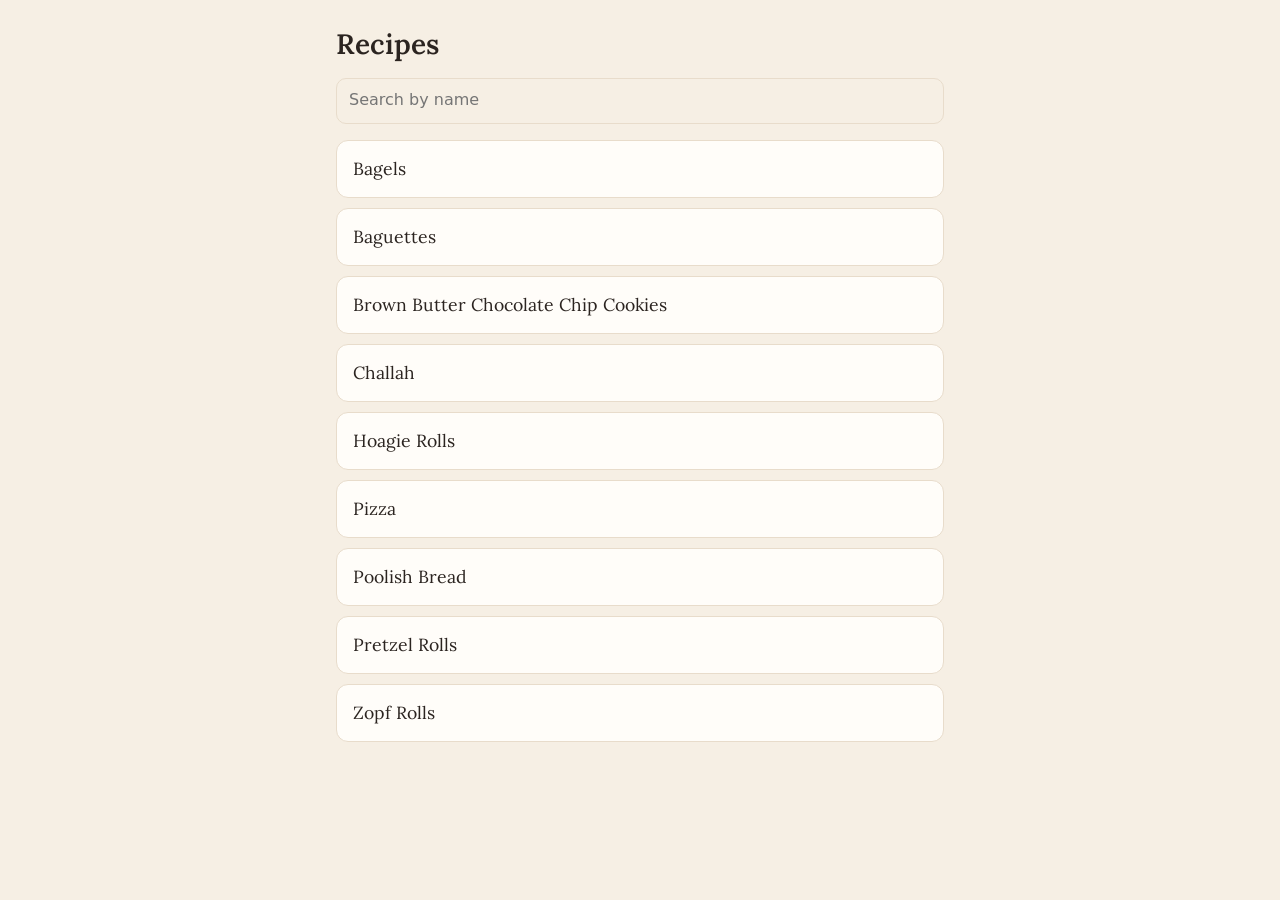
<file: index.html>
<!doctype html>
<html lang="en">
<head>
  <meta charset="utf-8">
  <meta name="viewport" content="width=device-width, initial-scale=1">
  <title>Recipes</title>
  <!-- Home-screen icon and app settings -->
  <link rel="manifest" href="manifest.webmanifest">
  <link rel="icon" href="icons/icon-192.png">
  <link rel="apple-touch-icon" href="icons/icon-180.png">
  <meta name="theme-color" content="#f6efe4" media="(prefers-color-scheme: light)">
  <meta name="theme-color" content="#1d1916" media="(prefers-color-scheme: dark)">
  <link rel="preconnect" href="https://fonts.googleapis.com">
  <link rel="preconnect" href="https://fonts.gstatic.com" crossorigin>
  <link rel="stylesheet" href="https://fonts.googleapis.com/css2?family=Lora:wght@600&display=swap">
  <link rel="stylesheet" href="style.css">
</head>
<body data-page="list">
  <main>
    <h1>Recipes</h1>
    <input id="search" type="search" placeholder="Search by name" autocomplete="off">
    <ul id="recipe-list"></ul>
    <p id="list-message" class="message"></p>
  </main>
  <script src="app.js"></script>
</body>
</html>
</file>
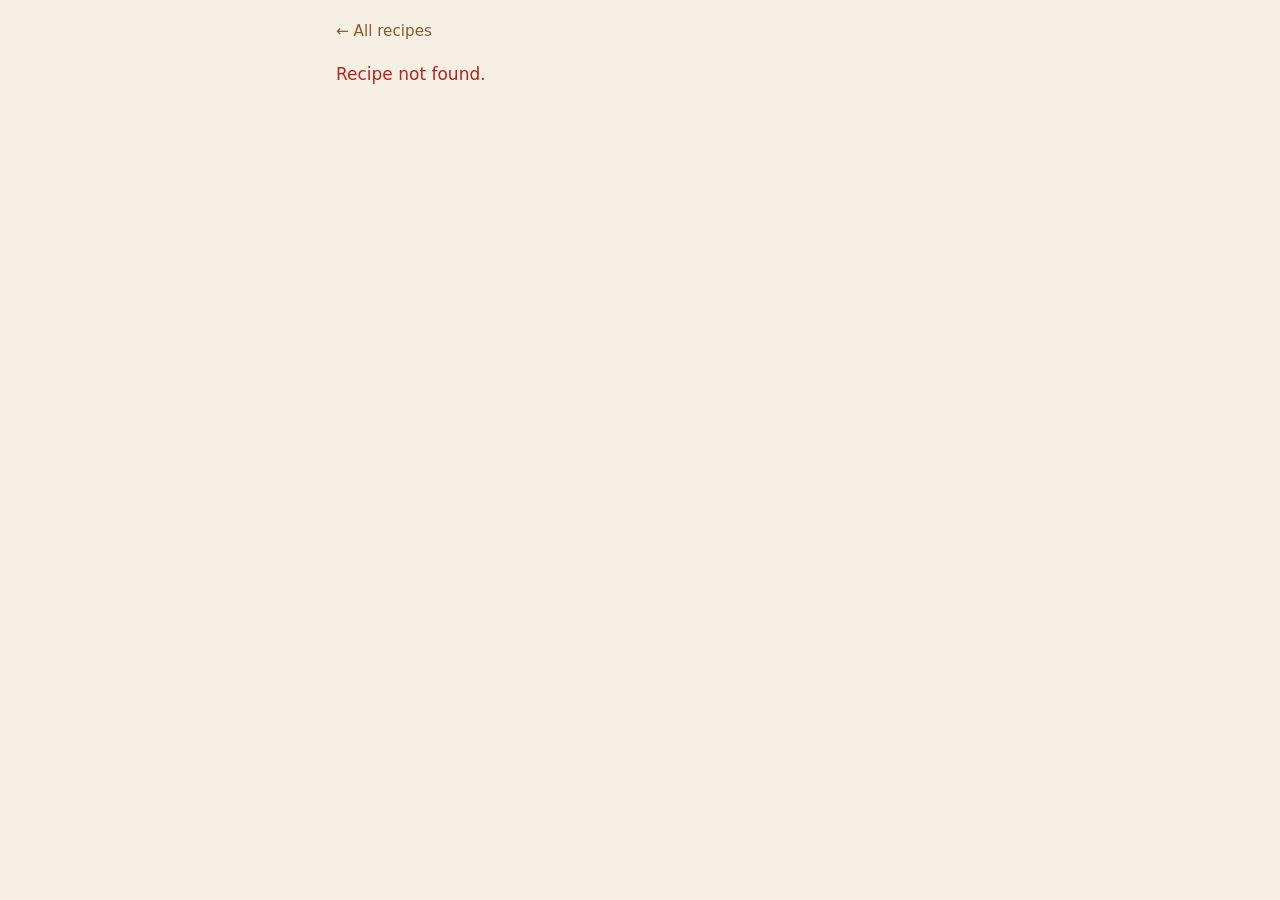
<file: recipe.html>
<!doctype html>
<html lang="en">
<head>
  <meta charset="utf-8">
  <meta name="viewport" content="width=device-width, initial-scale=1">
  <title>Recipe</title>
  <!-- Home-screen icon and app settings -->
  <link rel="manifest" href="manifest.webmanifest">
  <link rel="icon" href="icons/icon-192.png">
  <link rel="apple-touch-icon" href="icons/icon-180.png">
  <meta name="theme-color" content="#f6efe4" media="(prefers-color-scheme: light)">
  <meta name="theme-color" content="#1d1916" media="(prefers-color-scheme: dark)">
  <link rel="preconnect" href="https://fonts.googleapis.com">
  <link rel="preconnect" href="https://fonts.gstatic.com" crossorigin>
  <link rel="stylesheet" href="https://fonts.googleapis.com/css2?family=Lora:wght@600&display=swap">
  <link rel="stylesheet" href="style.css">
</head>
<body data-page="recipe">
  <main>
    <a href="./" class="back">← All recipes</a>
    <p id="page-message" class="message"></p>

    <article id="recipe" hidden>
      <h1 id="title"></h1>
      <p id="intro" class="intro text"></p>
      <button id="copy" type="button">Copy</button>
      <span id="copy-message" class="message"></span>

      <h2 id="ingredients-heading">Ingredients</h2>
      <div id="ingredients" class="text"></div>
      <h2 id="method-heading">Method</h2>
      <div id="method" class="text"></div>
      <!-- Plays like a GIF: silent, starts by itself, loops, no controls -->
      <video id="video" autoplay muted loop playsinline hidden></video>

      <h2>Bake log</h2>
      <details id="add-bake">
        <summary>Add bake</summary>
        <form id="bake-form">
          <label>Date <input name="date" type="date" required></label>
          <label>Changes from the recipe <textarea name="changes" rows="2"></textarea></label>
          <label>Flour type <input name="flour" type="text"></label>
          <label>Times <textarea name="times" rows="2"></textarea></label>
          <label>Notes <textarea name="notes" rows="3"></textarea></label>
          <label>Photos <input name="photos" type="file" accept="image/*" multiple></label>
          <div id="photo-previews"></div>
          <button id="clear-photos" type="button" class="secondary" hidden>Remove photos</button>
          <button type="submit">Save bake</button>
          <p id="save-message" class="message"></p>
        </form>
      </details>
      <p id="log-message" class="message"></p>
      <div id="bake-log"></div>
    </article>
  </main>
  <script src="app.js"></script>
</body>
</html>
</file>
<file: style.css>
/* Warm, minimal, phone-first styling */
:root {
  --bg: #f6efe4;        /* flour-coloured page background */
  --card: #fffdf9;      /* cards */
  --panel: #f9f2e7;     /* ingredients panel */
  --text: #2b2420;
  --muted: #7a6d62;
  --line: #e8dccb;
  --accent: #8a5a2b;    /* crust brown */
  --accent-dark: #6f4620;
  --ok: #1d7a33;
  --error: #b3261e;
  --on-accent: #fff;    /* text on buttons */
  --radius: 12px;
  --heading-font: "Lora", Georgia, "Times New Roman", serif;
  color-scheme: light dark; /* lets the browser draw date pickers etc. to match */
}

/* Dark mode: follows the phone's setting */
@media (prefers-color-scheme: dark) {
  :root {
    --bg: #1d1916;
    --card: #27221e;
    --panel: #2e2823;
    --text: #efe6da;
    --muted: #a89a8c;
    --line: #3d352e;
    --accent: #d4a373;
    --accent-dark: #e0b688;
    --ok: #6fcf87;
    --error: #ff8a80;
    --on-accent: #1d1916;
  }
}

* { box-sizing: border-box; }

body {
  margin: 0;
  font-family: system-ui, -apple-system, "Segoe UI", Roboto, sans-serif;
  font-size: 17px;
  line-height: 1.55;
  color: var(--text);
  background: var(--bg);
}

main { max-width: 40rem; margin: 0 auto; padding: 16px 16px 48px; }

h1, h2, h3 { font-family: var(--heading-font); font-weight: 600; color: var(--text); }
h1 { font-size: 1.75rem; line-height: 1.2; margin: 0.75rem 0 1rem; }
h2 { font-size: 1.25rem; margin: 2rem 0 0.6rem; }
a { color: var(--accent); }
.back { display: inline-block; margin-top: 0.25rem; text-decoration: none; font-size: 0.95rem; }

/* Keep the recipe's own line breaks */
.text { white-space: pre-wrap; }

/* Ingredient and method lines: tap to tick off */
.line { cursor: pointer; padding: 2px 0; -webkit-tap-highlight-color: transparent; }
.line.blank { height: 0.75em; cursor: default; padding: 0; }
.line.done { color: var(--muted); text-decoration: line-through; opacity: 0.6; }
#method .line { padding: 4px 0; }

/* "Makes ..." line under the recipe title */
.intro { color: var(--muted); margin: -0.5rem 0 1rem; }
.intro:empty { display: none; }

/* Ingredients stand out in a soft panel */
#ingredients {
  background: var(--panel);
  border: 1px solid var(--line);
  border-radius: var(--radius);
  padding: 0.9rem 1rem;
}

/* Recipe clip: full width, never taller than most of the screen */
#video {
  display: block;
  width: 100%;
  max-height: 70vh;
  object-fit: contain; /* show the whole clip, no cropping */
  margin-top: 1rem;
  border-radius: var(--radius);
  background: var(--panel);
}

/* Inputs: 16px font stops phones from zooming in on focus */
input, textarea, button { font: inherit; font-size: 16px; }
input[type="search"], input[type="text"], input[type="date"], textarea {
  display: block;
  width: 100%;
  margin-top: 0.3rem;
  padding: 0.6rem 0.75rem;
  border: 1px solid var(--line);
  border-radius: 10px;
  background: var(--bg); /* stands out from the card it sits in */
  color: inherit;
  font-weight: normal;
}
input:focus, textarea:focus { outline: 2px solid var(--accent); outline-offset: 1px; }
input[type="file"] { display: block; margin-top: 0.3rem; font-weight: normal; }
label { display: block; margin-bottom: 0.9rem; font-weight: 600; }

button {
  padding: 0.55rem 1.2rem;
  border: 1px solid var(--accent);
  border-radius: 999px;
  background: var(--accent);
  color: var(--on-accent);
  cursor: pointer;
}
button:hover { background: var(--accent-dark); border-color: var(--accent-dark); }
button.secondary { background: transparent; color: var(--accent); margin-bottom: 0.9rem; }
button:disabled { opacity: 0.6; }

/* Recipe list: one card per recipe */
#recipe-list { list-style: none; padding: 0; margin: 1rem 0 0; display: grid; gap: 10px; }
#recipe-list a {
  display: block;
  padding: 0.9rem 1rem;
  background: var(--card);
  border: 1px solid var(--line);
  border-radius: var(--radius);
  text-decoration: none;
  color: var(--text);
  font-family: var(--heading-font);
  font-size: 1.1rem;
}
#recipe-list a:hover { border-color: var(--accent); }

/* Status messages */
.message { color: var(--muted); }
.message:empty { display: none; }
.message.ok { color: var(--ok); }
.message.error { color: var(--error); }
#copy-message { margin-left: 0.5rem; }

/* Add bake form, in a card */
details {
  background: var(--card);
  border: 1px solid var(--line);
  border-radius: var(--radius);
  padding: 0.75rem 1rem;
  margin-bottom: 1rem;
}
details summary { cursor: pointer; color: var(--accent); font-weight: 600; }
details[open] summary { margin-bottom: 0.9rem; }
#photo-previews img {
  width: 72px;
  height: 72px;
  object-fit: cover;
  margin: 0 0.3rem 0.3rem 0;
  border-radius: 8px;
}

/* Bake log entries, one card each */
.bake {
  background: var(--card);
  border: 1px solid var(--line);
  border-radius: var(--radius);
  padding: 0.9rem 1rem;
  margin-bottom: 12px;
}
.bake h3 { font-size: 1.1rem; margin: 0 0 0.3rem; }
.bake p { margin: 0.25rem 0; }
.bake strong { color: var(--muted); font-weight: 600; }

/* All bake photos the same size: full width, 4:3, cropped to fit. Tap opens the full photo. */
.bake .photo { display: block; margin-top: 0.6rem; }
.bake .photo img {
  display: block;
  width: 100%;
  aspect-ratio: 4 / 3;
  object-fit: cover;
  border-radius: 8px;
  background: var(--panel);
}
</file>
